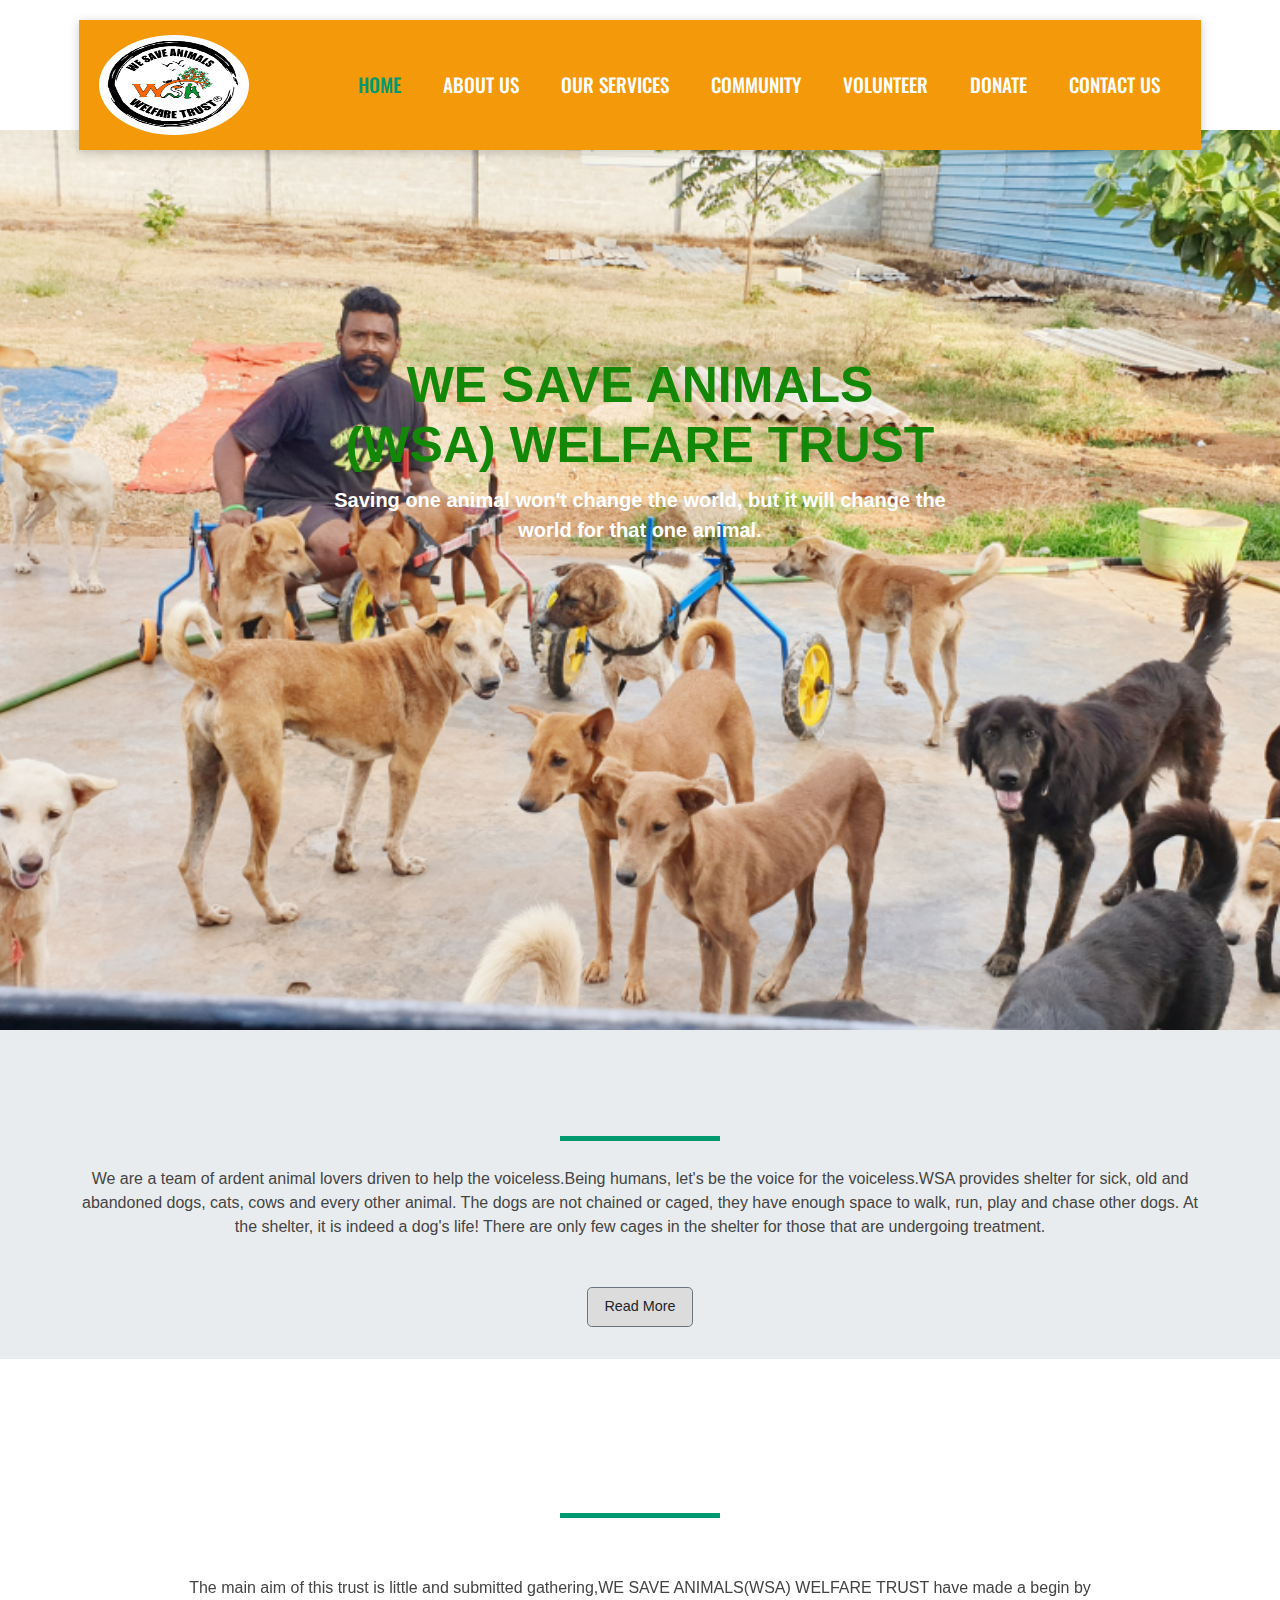
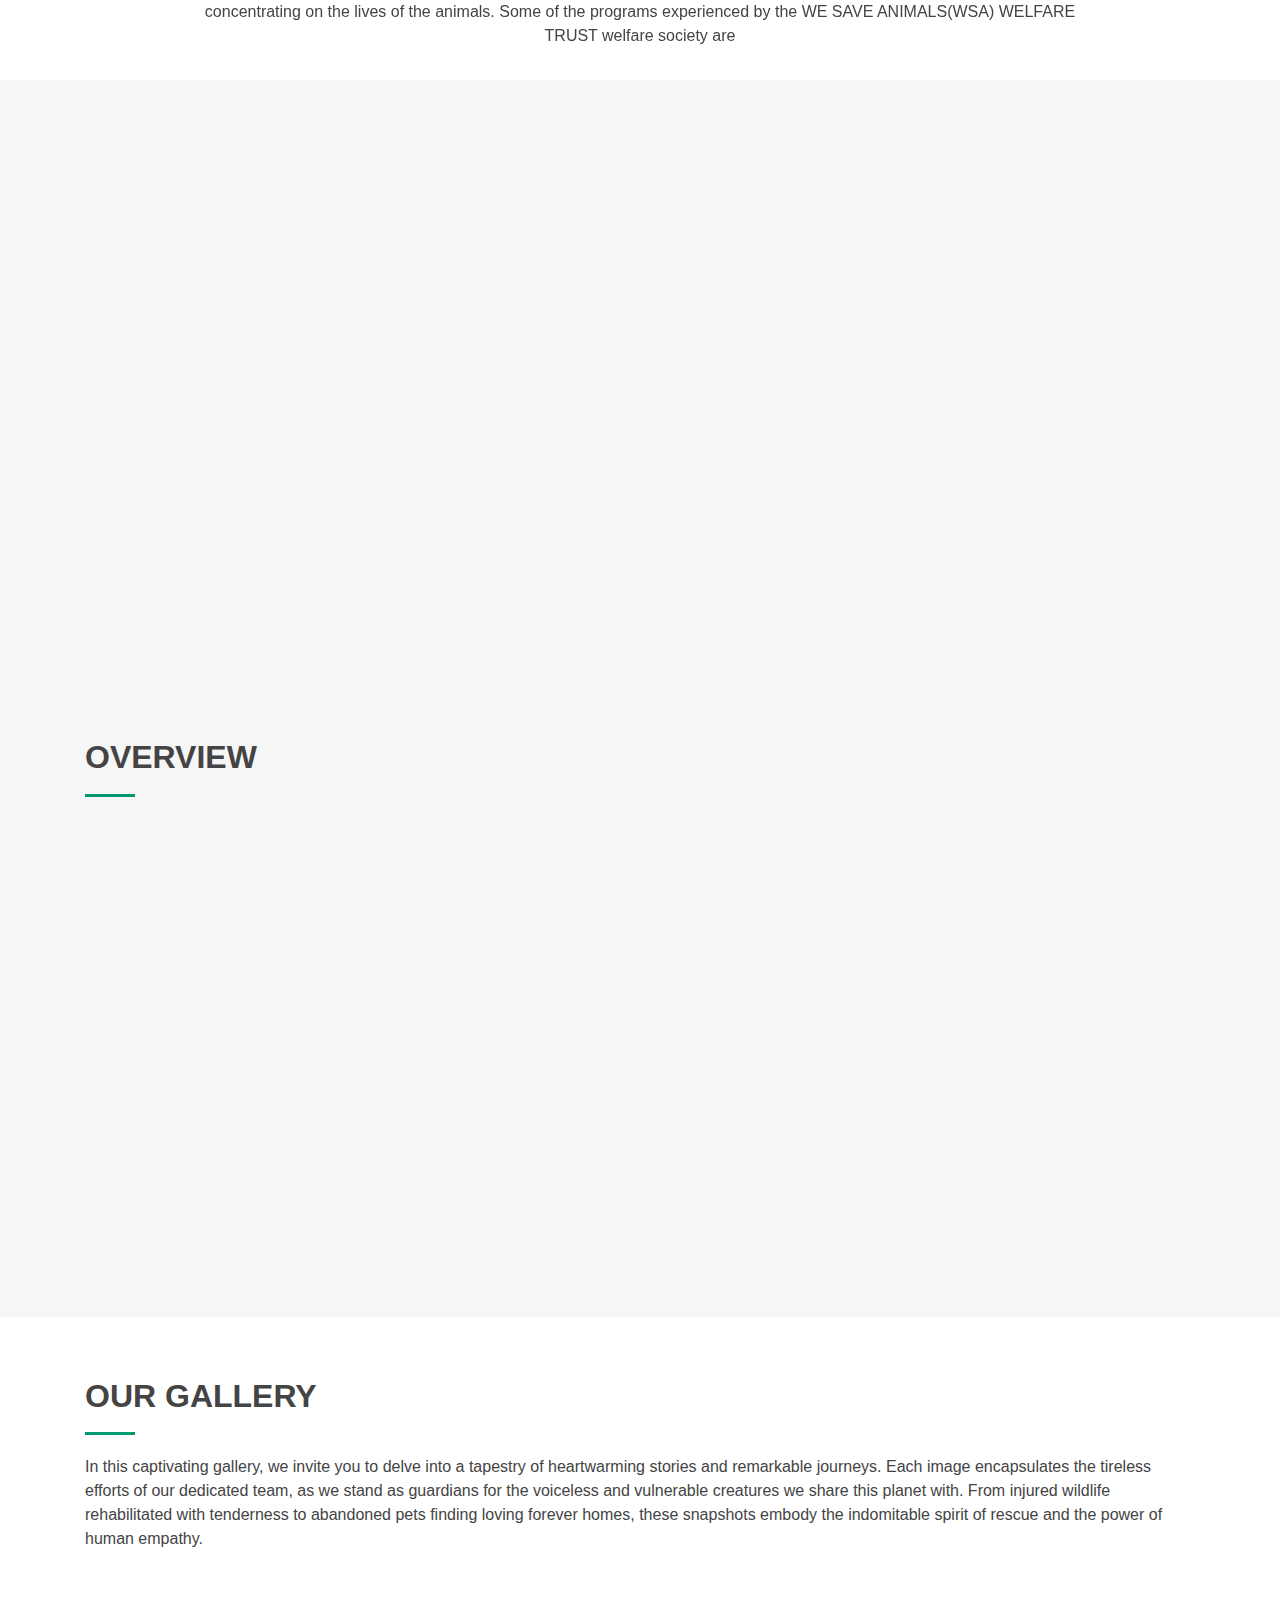
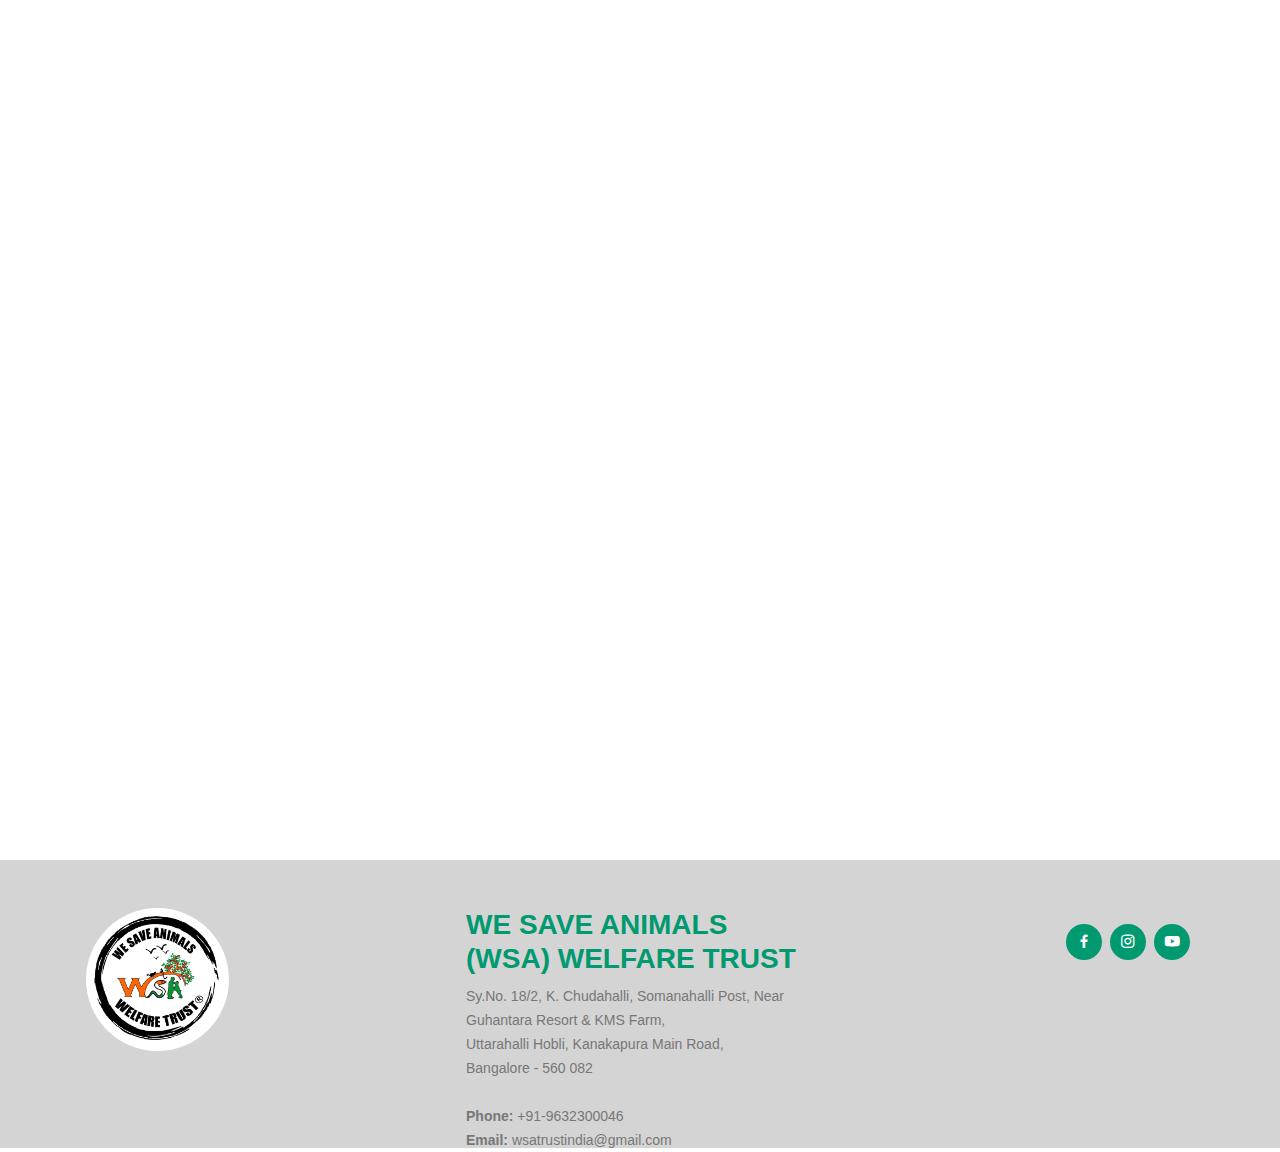
<file: index.html>
<!DOCTYPE html>
<html lang="en">

<head>

    <meta charset="utf-8">
    <meta name="viewport"
        content="width=device-width, initial-scale=1, shrink-to-fit=no, minimum-scale=1, maximum-scale=1, user-scalable=no" />

    <!-- Bootstrap CSS -->
    <link rel="stylesheet" href="https://stackpath.bootstrapcdn.com/bootstrap/4.5.2/css/bootstrap.min.css"
        integrity="sha384-JcKb8q3iqJ61gNV9KGb8thSsNjpSL0n8PARn9HuZOnIxN0hoP+VmmDGMN5t9UJ0Z" crossorigin="anonymous">

    <title>WSA - HOME</title>
	  <!-- Favicon-->
    	<link rel="icon" type="image" href="./images/website-favicon.png" sizes="192x192" />

    <link href="https://unpkg.com/aos@2.3.1/dist/aos.css" rel="stylesheet">
    <!-- custom add-ons for nav bar and footer -->
    <link rel="stylesheet" type="text/css" href="add.css">
    <link rel="stylesheet" type="text/css" href="index.css">
    <link rel="stylesheet" type="text/css" href="style.css">
    <link href="boxicons/css/boxicons.min.css" rel="stylesheet">
    <link rel="stylesheet" href="fontawesome/css/all.css">
</head>

<body>
<!------navigation------->
<div class="container-fluid menu">
        <nav class="navbar navbar-expand-lg my-navbar">
            <a class="navbar-brand " href="#"><img src="./images/logo.jpg" style="border-radius: 50%;" height="100" width='150' alt="" loading="lazy"></a>
            <button class="navbar-toggler custom-toggler" type="button" data-toggle="collapse"
                data-target="#navbarSupportedContent" aria-controls="navbarSupportedContent" aria-expanded="false"
                aria-label="Toggle navigation">
                <span class="navbar-toggler-icon"></span>
            </button>

            <div class="collapse navbar-collapse" id="navbarSupportedContent">
                <ul class="navbar-nav ml-auto">
                    <li class="nav-item">
                        <a class="nav-link  active" href="./index.html"><b style="font-weight: 500;">Home</b></a>
                    </li>
                    <li class="nav-item">
                        <a class="nav-link" href="./aboutus.html"><b style="font-weight: 500;">About us</b></a>
                    </li>
                    <li class="nav-item">
                        <a href="./service.html" class="nav-link"><b style="font-weight: 500;">Our Services</b></a>
                    </li>
                    <li class="nav-item">
                        <a href="./community.html" class="nav-link"><b style="font-weight: 500;">Community</b></a>
                    </li>
                    <li class="nav-item">
                        <a href="./volunteer.html" class="nav-link"><b style="font-weight: 500;">Volunteer</b></a>
                    </li>
                    <li class="nav-item">
                        <a href="./donate.html" class="nav-link"><b style="font-weight: 500;">Donate</b></a>
                    </li>
                    <li class="nav-item">
                        <a href="./contactus.html" class="nav-link"><b style="font-weight: 500;">Contact Us</b></a>
                    </li>
                </ul>
            </div>
        </nav>
</div>

<!--------------------------------------- header image --------------------------------------->
<div id="header">
	  <div class="container text-center">
		<div class="header-box">
			<h1 class="title"> <strong>WE SAVE ANIMALS </strong>
       (WSA) 
       <strong>WELFARE TRUST</strong></h1>
       <p>Saving one animal won't change the world, but it will change the world for that one animal.</p>
		</div>
	 </div>
</div>
<!---------------------------------------- jumbotron ---------------------------------------->
<div class="container-fluid">
<div class="row jumbotron">
    <div class="col-xs-20 col-sm-12 col-md-20 col-lg-20 col-xl-100" >
        <h1 class="text-center" data-aos="zoom-in-up" data-aos-easing="ease-in-sine" data-aos-delay="100">WHO WE ARE AND WHAT DO WE DO?</h1>
		<div class="border1 "></div>
        <p class="text-center px-md-5">We are a team of ardent animal lovers driven to help the voiceless.Being humans, let's be the voice for the voiceless.WSA provides shelter for sick, old and abandoned dogs, cats, cows and every other animal. The dogs are not chained or caged, they have enough space to walk, run, play and chase other dogs. At the shelter, it is indeed a dog's life! There are only few cages in the shelter for those that are undergoing treatment.</p>

          
    </div>
    <div class="col-xs-12 col-sm-12 col-md-3 col-lg-3 col-xl-2 text-center">
        <a href="./aboutus.html"><button type="button" class="btn btn-lg border border-secondary read-more">Read More</button></a>
    </div>
</div>
</div>
<!---------------------------------- welcome section ------------------------------------->
<div class="container-fluid padding">
  <div class="row welcome text-center">
      <div class="col-12">
          <h1 data-aos="zoom-in-up" data-aos-easing="ease-in-sine" data-aos-delay="100">We Serve Humanity</h1>
      <div class="border1"></div>
      </div>
      <div class="col-12">
          <p>The main aim of this trust is little and submitted gathering,WE SAVE ANIMALS(WSA) WELFARE TRUST have made a begin by concentrating on the lives of the animals. Some of the programs experienced by the WE SAVE ANIMALS(WSA) WELFARE TRUST welfare society are</p>
          
      </div>
  </div>
</div>
<!-------------------------------------- Three column section --------------------------------->
<section class="services section-bg">
      <div class="container">
        <div class="row">
          <div class="col-lg-12">
            <div class="row">
              <div class="col-md-4 d-flex align-items-stretch" data-aos="zoom-in-up" data-aos-easing="ease-in-sine" data-aos-delay="100">
                <div class="icon-box" >
                  <div class="icon"><i class="fa fa-medkit"></i></div>
                  <h4><a href="">Medical treatment</a></h4>
                  <p>Medical treatment provided by NGOs helps improve the overall health and well-being of animals. It enables the prevention, diagnosis, and treatment of various diseases, injuries, and medical conditions. This ensures that animals receive the necessary care to live healthy, pain-free lives.</p>
                </div>
              </div>

              <div class="col-md-4 d-flex align-items-stretch mt-4 mt-lg-0" data-aos="zoom-in" data-aos-easing="ease-in-sine" data-aos-delay="100">
                <div class="icon-box" >
                  <div class="icon"><i class="fa fa-home"></i></div>
                  <h4><a href="">Rehabilitation Centre</a></h4>
                  <p>The rehabilitation center provides necessary medical care for injured or sick animals. This includes treatments for wounds, fractures, infections, and other ailments. Veterinary professionals or trained caregivers administer medications, perform surgeries if needed, and monitor the animals' progress throughout their rehabilitation.</p>
                </div>
              </div>

              <div class="col-md-4 d-flex align-items-stretch mt-4 mt-lg-0" data-aos="zoom-in-up" data-aos-easing="ease-in-sine" data-aos-delay="100">
                <div class="icon-box" >
                  <div class="icon"><i class="fa fa-users fa-3x"></i></div>
                  <h4><a href="">Adoption & Awareness</a></h4>
                  <p>NGOs strive to find suitable homes for animals in their care, particularly those that have been rescued, abandoned, or are in need of new homes. They work towards matching animals with responsible and loving adopters who can provide a safe and nurturing environment.</p>
                </div>
              </div>
             
			 </div>
          </div>
        </div>
	 </div>
 </section>
<!------------------- Overview SECTION --------------------------->
<section id="portfolio" class="portfolio section-bg">
      <div class="container" >
         <div class="section-title">
          <h2>OVERVIEW</h2>
         </div>

        <div class="row portfolio-container">
          <div class="col-lg-4 col-md-6 portfolio-item filter-app">
            <div class="portfolio-wrap" data-aos="fade-right" data-aos-easing="ease-in-sine" data-aos-delay="100">
              <img src="./images/home_images/home1.png" class="img-fluid">
              <div class="portfolio-info">
                <h4>WE LOVE</h4>
              </div>
            </div>
          </div>

          <div class="col-lg-4 col-md-6 portfolio-item filter-web">
            <div class="portfolio-wrap" data-aos="fade-right" data-aos-easing="ease-in-sine" data-aos-delay="100">
              <img src="./images/home_images/ing3.jpg" class="img-fluid">
              <div class="portfolio-info">
                <h4>WE CARE</h4>
              </div>
          </div>
        </div>

          <div class="col-lg-4 col-md-6 portfolio-item filter-app">
            <div class="portfolio-wrap" data-aos="fade-left" data-aos-easing="ease-in-sine" data-aos-delay="100">
              <img src="./images/home_images/home3.png" class="img-fluid">
              <div class="portfolio-info">
                <h4>WE NOURISH</h4>
              </div>
            </div>
          </div>
       </div>
   </div>
</section>
<!----------------------------- Portfolio Section ------------------------------>
<section id="portfolio" class="portfolio">
      <div class="container" >
         <div class="section-title">
          <h2>Our Gallery</h2>
          <p>In this captivating gallery, we invite you to delve into a tapestry of heartwarming stories and remarkable journeys. Each image encapsulates the tireless efforts of our dedicated team, as we stand as guardians for the voiceless and vulnerable creatures we share this planet with. From injured wildlife rehabilitated with tenderness to abandoned pets finding loving forever homes, these snapshots embody the indomitable spirit of rescue and the power of human empathy.</p>
         </div>

        <div class="row portfolio-container">
          <div class="col-lg-4 col-md-6 portfolio-item filter-app">
            <div class="portfolio-wrap" data-aos="fade-right" data-aos-easing="ease-in-sine" data-aos-delay="100">
              <img src="./images/home_images/home4.png" class="img-fluid">
            </div>
          </div>

          <div class="col-lg-4 col-md-6 portfolio-item filter-web">
            <div class="portfolio-wrap" data-aos="zoom-in" data-aos-easing="ease-in-sine" data-aos-delay="100">
              <img src="./images/home_images/home11.jpg" class="img-fluid">
            </div>
          </div>

          <div class="col-lg-4 col-md-6 portfolio-item filter-app">
            <div class="portfolio-wrap" data-aos="fade-left" data-aos-easing="ease-in-sine" data-aos-delay="100">
              <img src="./images/home_images/home7.png" class="img-fluid">
            </div>
          </div>

          <div class="col-lg-4 col-md-6 portfolio-item filter-card">
            <div class="portfolio-wrap" data-aos="fade-right" data-aos-easing="ease-in-sine" data-aos-delay="100">
              <img src="./images/home_images/home6.jpg" class="img-fluid">
            </div>
          </div>

          <div class="col-lg-4 col-md-6 portfolio-item filter-web">
            <div class="portfolio-wrap" data-aos="zoom-in" data-aos-easing="ease-in-sine" data-aos-delay="100">
              <img src="./images/home_images/home8.png" class="img-fluid">
            </div>
          </div>

          <div class="col-lg-4 col-md-6 portfolio-item filter-app">
            <div class="portfolio-wrap" data-aos="fade-left" data-aos-easing="ease-in-sine" data-aos-delay="100">
              <img src="./images/home_images/home15.png" class="img-fluid">
            </div>
          </div>

          <div class="col-lg-4 col-md-6 portfolio-item filter-card">
            <div class="portfolio-wrap" data-aos="fade-right" data-aos-easing="ease-in-sine" data-aos-delay="100">
              <img src="./images/home_images/home11.jpg" class="img-fluid">
            </div>
          </div>

          <div class="col-lg-4 col-md-6 portfolio-item filter-card">
            <div class="portfolio-wrap" data-aos="zoom-in" data-aos-easing="ease-in-sine" data-aos-delay="100">
              <img src="./images/home_images/home10.png" class="img-fluid">
            </div>
          </div>

          <div class="col-lg-4 col-md-6 portfolio-item filter-web">
            <div class="portfolio-wrap" data-aos="fade-left" data-aos-easing="ease-in-sine" data-aos-delay="100">
              <img src="./images/home_images/home12.jpg" class="img-fluid">
            </div>
          </div>
       </div>
   </div>
</section>



<!--------------------------------- footer ------------------------------------------>
<footer id="footer">
        <div class="footer-top pb-4">
            <div class="container">
                <div class="row">

                    <div class="col-lg-4 col-md-6 footer-contact" style="height:200px">
                         <img src="./images/logo.jpg" style="border-radius: 50%;" height="85%">
                  </div>
                         <div class="col-lg-4 col-md-6 footer-contact" style="height: 200px">
                        <h3 style="color: #009970"><b>WE SAVE ANIMALS (WSA) WELFARE TRUST</b></h3>
                           <p><a href="https://maps.app.goo.gl/RX9shaE6R5ST5yvQ6" target="_blank" style="color: #777777;">
                            Sy.No. 18/2, K. Chudahalli, Somanahalli Post, Near Guhantara Resort & KMS Farm,<br>
                            Uttarahalli Hobli, Kanakapura Main Road,<br>
                            Bangalore - 560 082</a><br><br>
                            
                            <strong>Phone:</strong> <a href="tel:+919632300046" style="color: #777777;">+91-9632300046 </a><br>
                            
                            <strong>Email:</strong> <a href="mailto:wsatrustindia@gmail.com " style="color: #777777;">wsatrustindia@gmail.com </a><br>
                        </p>
                    </div>
                <div class="col-lg-4 pt-4 mt-2">
                <div class="social-links text-center text-md-right pt-3 pt-md-0">
            
                    <a href="https://www.facebook.com/profile.php?id=100064329866728&hc_ref=ARQ7vjLG3HV5adfBbiHtF6yOfhxAc-vHyBR6IC_l3cnIDUFiVYrMWs55MWhjJnGKdKw" class="facebook" target="_blank"><i
                            class="bx bxl-facebook"></i></a>
                    <a href="https://www.instagram.com/we__save__animals/" class="instagram" target="_blank"><i
                            class="bx bxl-instagram"></i></a>
                    <a href="https://www.youtube.com/channel/UCoe7IQVULtg7o59XiWgIBSg" class="google-plus"
                        target="_blank"><i class="bx bxl-youtube"></i></a>
                    
                </div>
            </div>
        </div>
                </div>
            </div>
                
</footer>
<button onclick="topFunction()" id = "topbtn" ><i class="fa fa-arrow-up" aria-hidden="true"></i></button>
	<!-- Optional JavaScript -->
<!-- jQuery first, then Popper.js, then Bootstrap JS -->
<script src="https://code.jquery.com/jquery-3.5.1.slim.min.js"
        integrity="sha384-DfXdz2htPH0lsSSs5nCTpuj/zy4C+OGpamoFVy38MVBnE+IbbVYUew+OrCXaRkfj"
        crossorigin="anonymous"></script>
<script src="https://cdn.jsdelivr.net/npm/popper.js@1.16.0/dist/umd/popper.min.js"
        integrity="sha384-Q6E9RHvbIyZFJoft+2mJbHaEWldlvI9IOYy5n3zV9zzTtmI3UksdQRVvoxMfooAo"
        crossorigin="anonymous"></script>
<script src="https://stackpath.bootstrapcdn.com/bootstrap/4.5.0/js/bootstrap.min.js"
        integrity="sha384-OgVRvuATP1z7JjHLkuOU7Xw704+h835Lr+6QL9UvYjZE3Ipu6Tp75j7Bh/kR0JKI"
        crossorigin="anonymous"></script>

<!-- navbar animation -->
<script>
  $(document).ready(function () {
    $(window).scroll(function () {
      if ($(window).scrollTop() > 60) {
        $('.my-navbar').addClass('navbar-scroll');
      }
      else {
        $('.my-navbar').removeClass('navbar-scroll');
        }
    });
  });
  </script>
<!--back to top btn-->
	<script type="text/javascript">
      myButton = document.getElementById("topbtn");
      window.onscroll = function() {scrollfunction()};
      function scrollfunction() {
        if(document.body.scrollTop  > 40 || document.documentElement.scrollTop > 40) {
          myButton.style.display = "Block";
        } else {
          myButton.style.display = "none";
        }
      }
      function topFunction() {
        document.body.scrollTop = 0;
        document.documentElement.scrollTop = 0;
      }
    </script>

<!--aos js link-->
<script src="https://unpkg.com/aos@2.3.1/dist/aos.js"></script>    
<script>AOS.init();</script>    
</body>

</html>
</file>
<file: add.css>
/*navbar code*/
@import url('https://fonts.googleapis.com/css2?family=Oswald:wght@200;300;400;500&display=swap');
.menu {
  position: relative;
  width: 90%;
  z-index: 9999;
}

.my-navbar {
  width: 100%;
  padding: 10px 20px;
  background-color: #f49909;
  position: absolute;
  top: 20px;
  left: 0;
  z-index: 999;
  box-shadow: 0px 2px 10px rgba(0, 0, 0, 0.2);
}

.nav-item .nav-link {
  font-family: 'Oswald', sans-serif;
  font-size: 15px;
  font-weight: 300;
  text-transform: uppercase;
  margin: 0px 10px;
  position: relative;
  color: white;
}

.nav-item .nav-link:before {
  position: absolute;
  left: 0;
  content: '';
  bottom: 0;
  width: 100%;
  height: 2px;
  transform: scaleX(0);
  transform-origin: left;
  background-color: #009970;
  transition: 0.5s;
}

.nav-item .nav-link:hover:before {
  transform: scaleX(1);
  transform-origin: right;
}
.navbar-brand {
  text-transform: capitalize;
  font-size: 35px;
  color: #2f3542;
  font-style: italic;
  font-family: 'Oswald', sans-serif;
  font-weight: bold;
}

.navbar-scroll {
  position: fixed;
  top: 0;
  left: 0;
  width: 100%;
  background-color: rgba(255, 255, 255, 0.7);
  padding: 5px 20px;
  transition: 0.5s;
  animation: scroll 0.6s 1;
}

@keyframes scroll {
  0% {
    transform: translateY(-100%);
  }
  100% {
    transform: translateY(0%);
  }
}

.nav-item .active {
  color: #009970;
}

.custom-toggler.navbar-toggler {
  border-color: #009970;
}
.custom-toggler .navbar-toggler-icon {
  background-image: url("data:image/svg+xml;charset=utf8,%3Csvg viewBox='0 0 32 32' xmlns='http://www.w3.org/2000/svg'%3E%3Cpath stroke='rgba(0, 128, 0, 0.8)' stroke-width='2' stroke-linecap='round' stroke-miterlimit='10' d='M4 8h24M4 16h24M4 24h24'/%3E%3C/svg%3E");
}

.navbar {
  padding: 0.8ren;
  position: relative;
  width: 100%;
  z-index: 9999;
}
.navbar-nav li {
  padding: 3px;
}

.nav-link {
  font-size: 1.2em !important;
}
.nav-link li:hover {
  background-color: black;
}

.nav-item .nav-link:after {
  position: absolute;
  top: 0;
  left: 0;
  bottom: 100%;
  height: 1px;
  transform: scaleX(0);
  transition: 0.5s;
  content: '';
  transform-origin: left;
  background-color: white;
}
.nav-item .nav-link:hover after {
  transform-origin: right;
  transform: scaleX(1);
}

.navbar-scroll {
  position: fixed;
  top: 0;
  left: 0;
  width: 100%;
  background-color: #f49909;
  padding: 0px 20px;
  transition: 0.5s;
  animation: scroll 0.6s 1;
}

@keyframes scroll {
  0% {
    transform: translateY(-100%);
  }
  100% {
    transform: translateY(0%);
  }
}
.navbar-brand {
  text-transform: capitalize;
  font-size: 35px;
  color: black;
}

/*navbar code*/

/* --------------------------------------------------------------------------------- */

/* footer code start */

footer {
  background-color: #3f3f3f;
  color: white;
  padding: 2rem;
  color: #444444;
  font-size: 14px;
  background: #d4d4d4;
}

footer a {
  color: #d5d5d5;
}

#footer .footer-top .footer-contact p {
  font-size: 14px;
  line-height: 24px;
  margin-bottom: 0;
  font-family: 'Raleway', sans-serif;
  color: #777777;
}

#footer .social-links a {
  font-size: 18px;
  display: inline-block;
  background: #009970;
  color: #fff;
  line-height: 1;
  padding: 8px 0;
  margin-right: 4px;
  border-radius: 50%;
  text-align: center;
  width: 36px;
  height: 36px;
  transition: 0.3s;
}

#footer .social-links a:hover {
  background: #00805d;
  color: #fff;
  text-decoration: none;
}

/* footer code ends */
</file>
<file: index.css>
@import url('https://fonts.googleapis.com/css2?family=Poppins:wght@400;500;700&display=swap');
@media only screen and (min-device-width: 320px) and (max-device-width: 480px) {
  body {
    width: 100%;
  }
}

html,
body {
  height: 100%;
  width: 100%;
  color: #222;
}
/* utility class*/
h1,
h2,
h3,
h4,
h5,
h6,
p {
  font-family: 'Archivo Black', sans-serif;
}
body {
  font-family: 'Open Sans', sans-serif;
  color: #444444;
}

a {
  color: #009970;
}

a:hover {
  color: #00cc95;
  text-decoration: none;
}

/* Home page CSS */
/*header image Start*/
#header {
  height: 100vh;
  background: url('images/18.png');
  background-position: center;
  background-size: cover;
}
.header-box {
  left: 50%;
  top: 50%;
  transform: translate(-50%, -50%);
  position: absolute;
}
.header-box h1 {
  font-size: 50px;
  color: #138808;
  font-weight: bold;
  margin: 10px;
}
.header-box p {
  font-size: 20px;
  color: white;
  font-weight: bold;
  margin: 10px;
}
/*header Image End*/

/*jumbotron Section Starts*/
.jumbotron {
  padding: 1rem;
  border-radius: 0;
  justify-content: center;
}
.jumbotron .btn {
  background-color: #dcdcdc;
}
.jumbotron .btn:hover {
  background-color: #009970;
}
/*jumbotron Section End*/

/*Welcome Section Starts*/
.welcome {
  width: 75%;
  margin: 0 auto;
  padding-top: 2rem;
}
.btn:hover{
  color: #fff;
}
/*Welcome Section End*/

/*Below We teach them.....(Cards) Starts*/
.services .container {
  padding-bottom: 15px;
}
.services .icon-box {
  text-align: center;
  padding: 40px 20px;
  transition: all ease-in-out 0.3s;
  background: #fff;
}

.services .icon-box .icon {
  margin: 0 auto;
  width: 64px;
  height: 64px;
  border-radius: 50px;
  border: 1px solid #009970;
  display: flex;
  align-items: center;
  justify-content: center;
  margin-bottom: 20px;
  transition: ease-in-out 0.3s;
  color: #009970;
}

.services .icon-box .icon i {
  font-size: 28px;
  color: #009970;
}

.services .icon-box h4 {
  font-weight: 700;
  margin-bottom: 15px;
  font-size: 24px;
}

.services .icon-box h4 a {
  color: #36343a;
  transition: ease-in-out 0.3s;
}

.services .icon-box p {
  line-height: 24px;
  font-size: 14px;
  margin-bottom: 0;
}

.services .icon-box:hover {
  border-color: #fff;
  box-shadow: 0px 0 25px 0 rgba(0, 0, 0, 0.1);
}

.services .icon-box:hover h4 a {
  color: #009970;
}

.services .icon-box:hover .icon i {
  color: #fff;
  background-color: #009970;
}
.services .icon-box .icon i:hover {
  background-color: #009970;
  color: #fff;
}
/*Below We teach them.....(Cards) End*/

/*Portfolio Section Starts || Same CSS use for Education @TRPWS*/

.portfolio .portfolio-item {
  margin-bottom: 30px;
}
.portfolio #portfolio-flters {
  padding: 0;
  margin: 0 0 35px 0;
  list-style: none;
  text-align: center;
}
.portfolio #portfolio-flters li {
  cursor: pointer;
  margin: 0 15px 15px 0;
  display: inline-block;
  padding: 10px 20px;
  font-size: 12px;
  line-height: 20px;
  color: #444;
  border-radius: 4px;
  text-transform: uppercase;
  background: #fff;
  margin-bottom: 5px;
  transition: all 0.3s ease-in-out;
}
.portfolio #portfolio-flters li:last-child {
  margin-right: 0;
}
.portfolio .portfolio-wrap {
  box-shadow: 0px 2px 12px rgba(0, 0, 0, 0.08);
  transition: 0.3s;
  position: relative;
  overflow: hidden;
}
.portfolio .portfolio-wrap img {
  transition: 0.3s;
}
.portfolio .portfolio-wrap .portfolio-info {
  display: flex;
  justify-content: center;
  align-items: center;
  flex-direction: column;
  opacity: 0;
  position: absolute;
  bottom: 0;
  top: 0;
  left: 0;
  right: 0;
  transition: 0.3s;
  text-align: center;
  background: rgba(31, 53, 72, 0.6);
  padding-bottom: 30px;
}
.portfolio .portfolio-wrap .portfolio-info h4 {
  font-size: 20px;
  color: #fff;
  font-weight: 600;
}
.portfolio .portfolio-wrap .portfolio-info p {
  color: #fff;
  font-size: 14px;
  text-transform: uppercase;
}
.portfolio .portfolio-wrap .portfolio-info a {
  margin: 0 4px;
  font-size: 18px;
  line-height: 1;
  background-color: #fff;
  padding-top: 7px;
  border-radius: 50px;
  text-align: center;
  width: 36px;
  height: 35px;
  display: inline-block;
  transition: 0.3s;
}
.portfolio .portfolio-wrap .portfolio-info a:hover {
  background: #009970;
}
.portfolio .portfolio-wrap:hover {
  box-shadow: 0px 4px 14px rgba(0, 0, 0, 0.16);
}
.portfolio .portfolio-wrap:hover .portfolio-info {
  opacity: 1;
  padding-bottom: 0;
}
.portfolio .portfolio-wrap:hover img {
  transform: scale(1.1);
}
.portfolio-details {
  padding-top: 30px;
}
.portfolio-details .portfolio-details-container {
  position: relative;
}
.portfolio-details .portfolio-details-carousel {
  position: relative;
  z-index: 1;
}
.portfolio-details .portfolio-details-carousel .owl-nav,
.portfolio-details .portfolio-details-carousel .owl-dots {
  margin-top: 5px;
  text-align: left;
}
.portfolio-details .portfolio-details-carousel .owl-dot {
  display: inline-block;
  margin: 0 10px 0 0;
  width: 12px;
  height: 12px;
  border-radius: 50%;
  background-color: #ddd !important;
}
.portfolio-details .portfolio-details-carousel .owl-dot.active {
  background-color: #428bca !important;
}
.portfolio-details .portfolio-info {
  padding: 30px;
  position: absolute;
  right: 0;
  bottom: -70px;
  background: #fff;
  box-shadow: 0px 2px 15px rgba(0, 0, 0, 0.1);
  z-index: 2;
}
.portfolio-details .portfolio-info h3 {
  font-size: 22px;
  font-weight: 700;
  margin-bottom: 20px;
  padding-bottom: 20px;
  border-bottom: 1px solid #eee;
}
.portfolio-details .portfolio-info ul {
  list-style: none;
  padding: 0;
  font-size: 15px;
}
.portfolio-details .portfolio-info ul li + li {
  margin-top: 10px;
}
.portfolio-details .portfolio-description {
  padding-top: 50px;
}
.portfolio-details .portfolio-description h2 {
  width: 50%;
  font-size: 26px;
  font-weight: 700;
  margin-bottom: 20px;
}
.portfolio-details .portfolio-description p {
  padding: 0 0 0 0;
}
@media (max-width: 768px) {
  .portfolio-details .portfolio-description h2 {
    width: 100%;
  }
  .portfolio-details .portfolio-info {
    position: static;
    margin-top: 30px;
  }
}
/*Portfolio Section End*/

/*Testimonial starts*/
.testimonials {
  padding: 20px 0;
  background: #f1f1f1;
  color: #434343;
  text-align:center;
}
.inner {
  max-width: 1200px;
  margin: auto;
  overflow: hidden;
  padding: 0 10px;
}
.border1 {
  width: 160px;
  height: 5px;
  background: #009970;
  margin: 26px auto;
}
.row1 {
  display: flex;
  flex-wrap: wrap;
  justify-content: center;
}
.col {
  flex: 33.33%;
  max-width: 33.33%;
  box-sizing: border-box;
  padding: 10px;
}
.testimonial {
  background:#fff;
  padding: 10px;
  box-shadow: 5px 10px 10px #444444 ;
}
.testimonial img {
  width: 100px;
  height: 100px;
  border-radius: 50%;
}
.name {
  font-size: 20px;
  text-transform: uppercase;
  margin: 20px 0;
}
.stars {
  color: #009970;
  margin-bottom: 20px;
}

@media screen and (max-width: 960px) {
  .col {
    flex: 100%;
    max-width: 100%;
  }
}
/*Testimonial ends*/

/* Home page CSS End*/
</file>
<file: style.css>
@import url('https://fonts.googleapis.com/css2?family=Poppins:wght@400;500;700&display=swap');
@media only screen and (min-device-width: 320px) and (max-device-width: 480px) {
  body {
    width: 100%;
  }
}

html,
body {
  height: 100%;
  width: 100%;
  color: #222;
}
/* utility class*/
h1,
h2,
h3,
h4,
h5,
h6 {
  font-family: 'Raleway', sans-serif;
}
body {
  font-family: 'Open Sans', sans-serif;
  color: #444444;
}

a {
  color: #009970;
}

a:hover {
  color: #009970;
  text-decoration: none;
}
/*------------------top button csss---------------------------*/
#topbtn {
        display: none;
        position: fixed;
        bottom: 20px;
        right: 30px;
        z-index: 99;
        border: 1px solid #009970;
        outline: none;
        background-color: white ;
        color: #009970;
        cursor: pointer;
        border-radius: 50%;
        font-size: 18px;
      }
      #topbtn:hover{
        background-color: #009970;
        color: #fff;
      }
/* ----------------------------------------------------------------------------------------------------------------- */
/*------------- ABout us page css ---------------------*/

/*smoothing scroll */
* {
  scroll-behavior: smooth;
}

/*scroll bar effect*/
::-webkit-scrollbar {
  width: 12px;
  background: #f6f6f7;
  border-radius: 10px;
  border: 1px solid white;
}
::-webkit-scrollbar-thumb {
  border-radius: 10px;
  background-color: #009970;
}

/*about us cover */
.about-cover-img {
  height: 450px;
  background-image: url(images/aboutus.png);
  background-attachment: fixed;
  background-size: cover;
}
.about-cover {
  height: 500px;
  background-image: url(images/volunteer.png);
  background-attachment: fixed;
  background-size: cover;
}

/*about us heading text*/
.about h2 {
  font-size: 40px;
  font-weight: bold;
  text-transform: uppercase;
  position: relative;
}
.green-hr {
  width: 50px;
  display: block;
  height: 2px;
  background: #009970;
}

/*green cards  */
.about .icon-box {
  text-align: center;
  padding: 40px 20px;
  transition: all ease-in-out 0.3s;
  background: #009970;
}

.about .icon-box h4 {
  font-weight: 700;
  margin-bottom: 15px;
  font-size: 24px;
}

.about .icon-box h4 a {
  color: #fff;
  transition: ease-in-out 0.3s;
}

.white-hr {
  width: 50px;
  display: block;
  height: 2px;
  background: #fff;
}

.about .icon-box p {
  font-size: 14px;
  color: #fff;
}

.about .icon-box:hover {
  border-color: #009970;
  box-shadow: 0px 0 25px 0 black;
}

.about .icon-box:hover h4 a {
  color: #fff;
}

/*Trpws team  section*/
.carousel-cell {
  width: 100%; /* full width */
  height: 450px;
}

@media screen and (min-width: 768px) {
  /* half-width cells for larger devices */
  .carousel-cell {
    width: 33%;
  }
}
.about-name {
  padding-top: 10px;
}

/*flip card part*/

.about-flip-card {
  perspective: 1000px;
  border-radius: 10px;
}

.about-flip-card-inner {
  position: relative;
  width: 100%;
  height: 100%;
  text-align: center;
  transition: transform 0.6s;
  transform-style: preserve-3d;
  box-shadow: 0 4px 8px 0 rgba(0, 0, 0, 0.2);
  border: 1px solid #009970;
  background-color: #009970;
}

.about-flip-card:hover .about-flip-card-inner {
  cursor: pointer;
  transform: rotateY(180deg);
}

.about-flip-card-front,
.about-flip-card-back {
  position: absolute;
  width: 100%;
  height: 100%;
  -webkit-backface-visibility: hidden;
  backface-visibility: hidden;
}

.about-flip-card-front {
  font-variant: small-caps;
  color: black;
}

.about-flip-card-back {
  color: black;
  transform: rotateY(180deg);
  padding: 10px;
  text-align: justify;
  font-variant: small-caps;
}

[class*='col-'] {
  padding: 1rem;
}

/*------------- ABout us page css end---------------------*/
/* ----------------------------------------------------------------------------------------------------------------- */
/*--------------------------Internship page css-----------*/

/*internship cover */
.internship-head{
  background-color: beige;
}
.internship h2 {
  font-size: 35px;
  font-weight: bold;
  text-transform: uppercase;
  position: relative;
  text-align: center;
}
.internship-green-hr {
  width: 60px;
  display: block;
  height: 2px;
  background: #009970;
}

/*form part*/
#internshipform{
  width: 350px;
}


.internship label {
  font-size: 20px;
  font-weight: bold;
}
.internship input,
#internship-option,
.internship textarea {
  border: 1px solid #000;
  background-color: gainsboro;
}
/*resume upload button style*/
.internship input[type='file']::-webkit-file-upload-button {
  font-size: small;
  color: #009970;
  font-weight: bold;
  background-color: white;
  border:1px solid #009970;
  border-radius: 5px;
}
.internship input[type='file']::-ms-browse  {
  font-size: small;
  color: #009970;
  font-weight: bold;
  background-color: white;
  border:1px solid #009970;
  border-radius: 5px;
}
.internship input[type='file']::-webkit-file-upload-button:hover {
  color: white;
  background-color:#009970;
}
.internship input:focus,
#internship-option:focus,
.internship textarea:focus {
  box-shadow: 2px 2px 2px 2px #009970 !important ;
}
.internship button {
  border-color: #009970 !important ;
  color: #009970 !important;
  font-weight: bold;
}
.internship button:hover {
  background-color: #009970 !important ;
  color: #fff !important;
}

/*--------------------------Internship page css end-----------*/

/* volunteer page css start*/
.cover-img {
  height: 750px;
  background-image: url(images/main.jpeg);
  background-attachment: fixed;
  background-size: cover;
}

.img {
  width: 100%;
  height: 50%;
}

.carousel-caption {
  position: absolute;
  top: 50%;
  transform: translateY(-50%);
}

.carousel-caption h1 {
  font-size: 250%;
  text-transform: uppercase;
  text-shadow: 1px 1px 15px #000;
}

.carousel-caption h3 {
  font-size: 200%;
  font-weight: 100;
  text-shadow: 1px 1px 10px #000;
  padding-bottom: 1rem;
}

.btn {
  font-size: 90%;
}

.btn-primary {
  background-color: #009970;
  border: 1px solid #009970;
}

.btn-primary:hover {
  background-color: #ffff;
  border: 1px solid #009970;
  color: #009970;
}

.jumbotron {
  padding: 1rem;
  border-radius: 0;
}

.welcome {
  width: 75%;
  margin: 0 auto;
  padding-top: 2rem;
}

.welcome hr {
  border-top: 2px solid #b4b4b4;
  width: 95%;
  margin-top: 0.3rem;
  margin-bottom: 1rem;
}

.fa-money {
  color: red;
}
.fa-university {
  color: #562d7c;
}
.fa-times {
  color: #2163af;
}
.fa-money,
.fa-university,
.fa-times {
  font-size: 4em;
  margin: 1rem;
}

.fun {
  width: 100%;
  margin-bottom: 2rem;
}

.gif {
  max-width: 100%;
}

.img1 {
  width: 330px;
  padding: 10px;
  filter: grayscale(0);
  transition: 1s;
  display: inline-block;
}
.img1:hover {
  opacity: 0.5;
}

.content {
  position: absolute;
  font-size: 0px;
  top: 45%;
  left: 50%;
}

.content btn2 {
  position: absolute;
  padding: 10px 10px;
  display: block;
}
.content span:nth-child(4) {
  top: 0;
  left: -50%;
  width: 50%;
  height: 1pxl;
  background: linear-gradient(90deg, trasparent, black);
}
.content:hover span:nth-child(4) {
  left: 50%;
  transition: 1s;
}

.anim:hover > .content {
  font-size: 30px;
  font-family: unset;
  text-align: center;
  padding: 10px 10px;
  top: 35%;
  left: 34%;
  display: block;
  position: absolute;
  color: white;
  background: black;
  box-shadow: 0 0 10px black, 0 0 40px black, 0 0 80px black;
  transition: 1s;
}

.anim:hover > .content btn2 {
  font-size: 10px;
  display: block;
  cursor: pointer;
}

.card-img-top1 {
  height: 165px;
}
section {
  padding: 60px 0;
  overflow: hidden;
}

.section-bg {
  background-color: #f6f6f7;
}

.section-title {
  padding-bottom: 30px;
  
}

.section-title h2 {
  font-size: 32px;
  font-weight: bold;
  text-transform: uppercase;
  margin-bottom: 20px;
  padding-bottom: 20px;
  position: relative;
}

.section-title h2::after {
  content: '';
  position: absolute;
  display: block;
  width: 50px;
  height: 3px;
  background: #009970;
  bottom: 0;
  left: 0;
}
.section-title-new h2::after {
  content: '';
  position: absolute;
  display: block;
  width: 50px;
  height: 3px;
  background: #009970;
  bottom: 0;
  left: 511px;
}


.section-title p {
  margin-bottom: 0;
}

.services .icon-box {
  text-align: center;
  padding: 40px 20px;
  transition: all ease-in-out 0.3s;
  background: #fff;
}

.services .icon-box .icon {
  margin: 0 auto;
  width: 64px;
  height: 64px;
  border-radius: 50px;
  border: 1px solid #009970;
  display: flex;
  align-items: center;
  justify-content: center;
  margin-bottom: 20px;
  transition: ease-in-out 0.3s;
  color: #009970;
}

.services .icon-box .icon i {
  font-size: 28px;
}

.services .icon-box h4 {
  font-weight: 700;
  margin-bottom: 15px;
  font-size: 24px;
}

.services .icon-box h4 a {
  color: #36343a;
  transition: ease-in-out 0.3s;
}

.services .icon-box p {
  line-height: 24px;
  font-size: 14px;
  margin-bottom: 0;
}

.services .icon-box:hover {
  border-color: #fff;
  box-shadow: 0px 0 20px 0 rgba(0, 0, 0, 0.9);
}

.services .icon-box:hover h4 a {
  color: #009970;
}

.services .icon-box:hover .icon {
  color: #fff;
  background: #009970;
}

hr.light {
  border-top: 1px solid white;
  width: 75%;
  margin-top: 0.8rem;
  margin-bottom: 1rem;
}

/* Volunteer Page css ends */
hr.light-100 {
  border-top: 1px solid white;
  width: 100%;
  margin-top: 0.8rem;
  margin-bottom: 1rem;
}

.carousel-item {
  transition: -webkit-transform 0.5s ease;
  transition: transform 0.5s ease;
  transition: transform 0.4s ease, -webkit-transform 0.5s ease;
  -webkit-backface-visibility: visible;
  backface-visibility: visible;
}

figure {
  position: relative;
  width: 100%;
  height: 60%;
  margin: 0 !important;
}

/* Volunteer Page css ends */
/* ----------------------------------------------------------------------------------------------------------------- */
/*---------------project aahar css----------------------*/
.donate-btn{
  border-color: #009970 !important ;
  color: white !important;
  font-weight: bold;
  background-color: #009970;
}

.donate-btn:hover {
  background-color: white !important ;
  color: #009970 !important;
}
/*donation form part*/
.donation form{
  width: 350px;
}
.donation .container{
  box-shadow: 10px 20px 20px #777777;
}
.donation h4 {
  font-size: 25px;
  font-weight: bold;
  text-transform: uppercase;
  position: relative;
}
.donation-green-hr {
  width: 20%;
  display: block;
  height: 2px;
  background: #009970;
}
.donation label {
  font-size: 20px;
  font-weight: bold;
}
.donation input,
#donation-option
{
  border: 1px solid #000;
  background-color: gainsboro;
}

.donation input:focus,
#donation-option:focus{
  box-shadow: 2px 2px 2px 2px #009970 !important ;
}
.donation button {
  border-color: #009970 !important ;
  color: #009970 !important;
  font-weight: bold;
}
.donation button:hover {
  background-color: #009970 !important ;
  color: #fff !important;
}
/*---------------project aahar css end---------*/

/*Contact us page css*/
/*details part*/
.contact h2 {
  font-size: 35px;
  font-weight: bold;
  text-transform: uppercase;
  position: relative;
  text-align: center;
}
.contact-green-hr {
  width: 60px;
  display: block;
  height: 2px;
  background: #009970;
}
.contact a {
  color: #009970;
  font-weight: bold;
}
.contact-h4 {
  font-size: 25px;
  font-weight: bold;
  text-transform: uppercase;
  position: relative;
}
.line {
  border: 1.2px solid #000;
}
/*form part*/
.contact label {
  font-size: 20px;
  font-weight: bold;
}
.contact input,
.contact textarea {
  border: 1px solid #000;
  background-color: gainsboro;
}

.contact input:focus,
.contact textarea:focus {
  box-shadow: 2px 2px 2px 2px #009970 !important ;
}
.contact button {
  border-color: #009970 !important ;
  color: #009970 !important;
  font-weight: bold;
}
.contact button:hover {
  background-color: #009970 !important ;
  color: #fff !important;
}
/*social media part*/
.social-icon {
  font-size: 3.2em;
  text-align: center;
}

.sm-bttn {
  display: block;
  width: 80px;
  height: 80px;
  background: #f1f1f1;
  margin: 10px;
  border-radius: 30%;
  box-shadow: 0 5px 15px -5px #00000070;
  overflow: hidden;
  position: relative;
}
.sm-bttn i {
  line-height: 90px;
  font-size: 24px;
  transition: 0.2s linear;
}

.sm-bttn:hover .fa-facebook-f {
  transform: scale(1.3);
  color: white;
}
.sm-bttn:hover .fa-whatsapp{
  transform: scale(1.2);
  color: white;
}
.sm-bttn:hover .fa-youtube {
  transform: scale(1.3);
  color: white;
}
.sm-bttn:hover .fa-instagram {
  transform: scale(1.3);
  color: white;
}
.sm-bttn:hover .fa-twitter {
  transform: scale(1.3);
  color: white;
}

.sm-bttn::before {
  content: '';
  position: absolute;
  width: 120%;
  height: 120%;
  background-color: #009970;
  transform: rotate(45deg);
  left: -110%;
  top: 90%;
}

.sm-bttn:hover::before {
  animation: sm-am 0.7s 1;
  top: -10%;
  left: -10%;
}

@keyframes sm-am {
  0% {
    top: 90%;
    left: -110%;
  }
  50% {
    top: -30%;
    left: 10%;
  }
  100% {
    top: -10%;
    left: -10%;
  }
}
/*Contact Us Page CSS ends*/
/* ----------------------------------------------------------------------------------------------------------------- */
</file>
